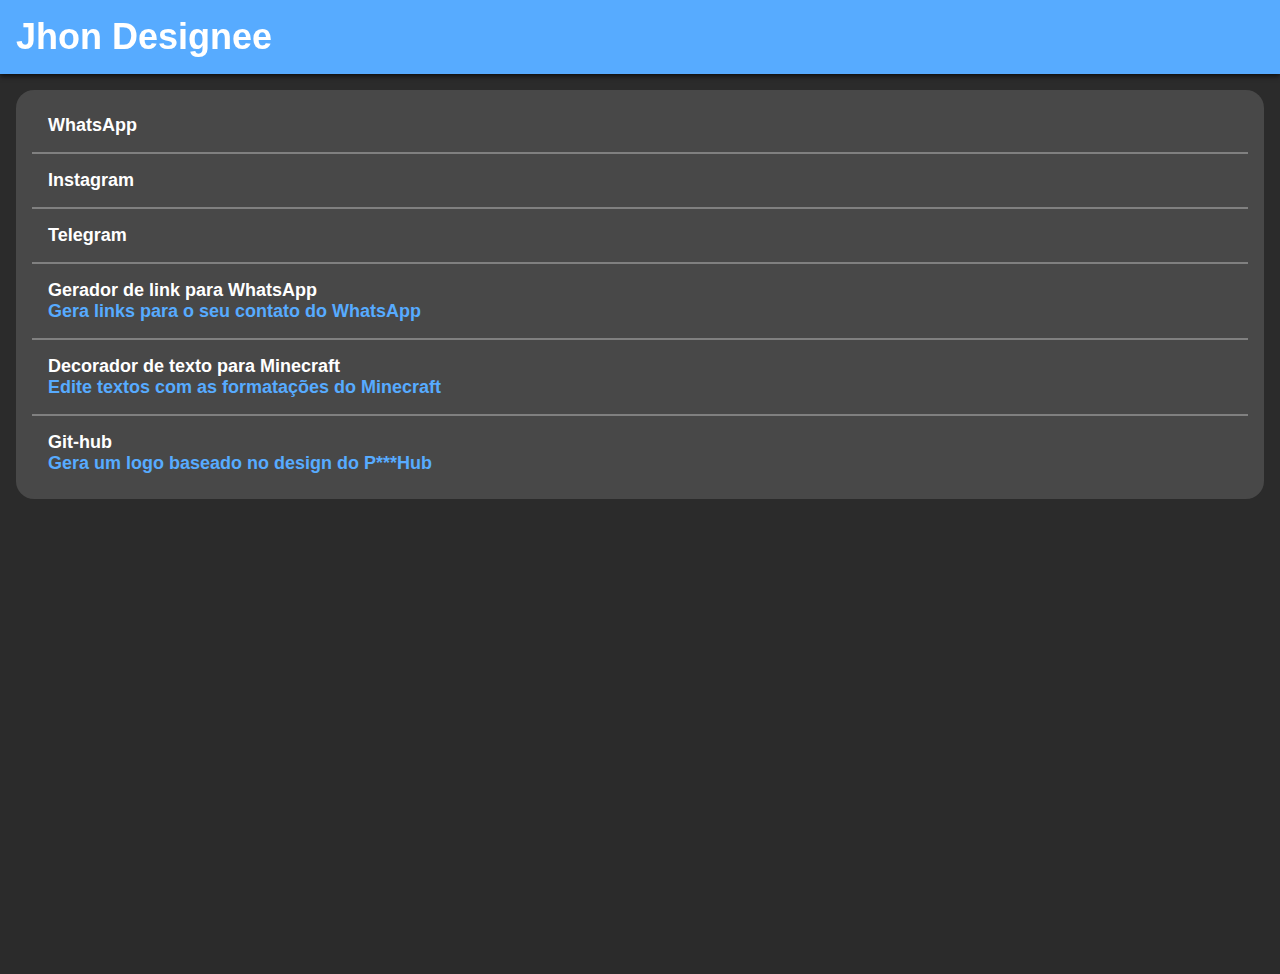
<file: index.html>
<!DOCTYPE html>
<html lang="pt-br">
<head>
  <script src="maintenance.js"></script>
  <meta charset="UTF-8">
  <meta name="viewport" content="width=device-width, initial-scale=1.0">
  <meta http-equiv="X-UA-Compatible" content="ie=edge">
  <meta name="title" content="Jhon Designee">
  <meta name="description" content="Jhon Designee">
  <meta property="author" content="https://instagram.com/ai.que.delicinha">
  <meta property="og:url" content="https://jhondesignee.github.io/web">
  <meta property="og:type" content="website">
  <meta property="og:title" content="Jhon Designee">
  <meta property="og:description" content="Jhon Designee">
  <meta property="og:locale" content="pt_BR">
  <meta property="og:image" content="https://jhondesignee.github.io/web/media/logo.jpg">
  <meta property="twitter:domain" content="jhondesignee.github.io">
  <meta property="twitter:url" content="https://jhondesignee.github.io/web">
  <meta name="twitter:title" content="Jhon Designee">
  <meta name="twitter:description" content="Jhon Designee">
  <meta property="twitter:card" content="summary_large_image">
  <meta property="twitter:image" content="https://jhondesignee.github.io/web/media/logo.jpg">
  <link rel="shortcut icon" href="https://jhondesignee.github.io/web/media/favicon.ico">
  <link rel="stylesheet" href="https://cdnjs.cloudflare.com/ajax/libs/font-awesome/6.1.1/css/all.min.css" integrity="sha512-KfkfwYDsLkIlwQp6LFnl8zNdLGxu9YAA1QvwINks4PhcElQSvqcyVLLD9aMhXd13uQjoXtEKNosOWaZqXgel0g==" crossorigin="anonymous" referrerpolicy="no-referrer">
  <script src="framework/main.js"></script>
  <title>JhonDesignee</title>
</head>
<body data-theme="dark">
  <header>
    <h1>Jhon Designee</h1>
  </header>
  <main>
    <ul>
      <li>
        <a href="https://wa.me/message/O2NSJ44ZIVUEF1">
          <span>WhatsApp</span>
        </a>
      </li>
      <li>
        <a href="https://instagram.com/ai.que.delicinha">
          <span>Instagram</span>
        </a>
      </li>
      <li>
        <a href="https://t.me/jhonuxu">
          <span>Telegram</span>
        </a>
      </li>
      <li>
        <a href="pages/gerador-de-link-whatsapp">
          <span>Gerador de link para WhatsApp</span>
          <span>Gera links para o seu contato do WhatsApp</span>
        </a>
      </li>
      <li>
        <a href="pages/decorador-de-texto-minecraft">
          <span>Decorador de texto para Minecraft</span>
          <span>Edite textos com as formatações do Minecraft</span>
        </a>
      </li>
      <li>
        <a href="pages/git-hub">
          <span>Git-hub</span>
          <span>Gera um logo baseado no design do P***Hub</span>
        </a>
      </li>
    </ul>
  </main>
</body>
</html>
</file>
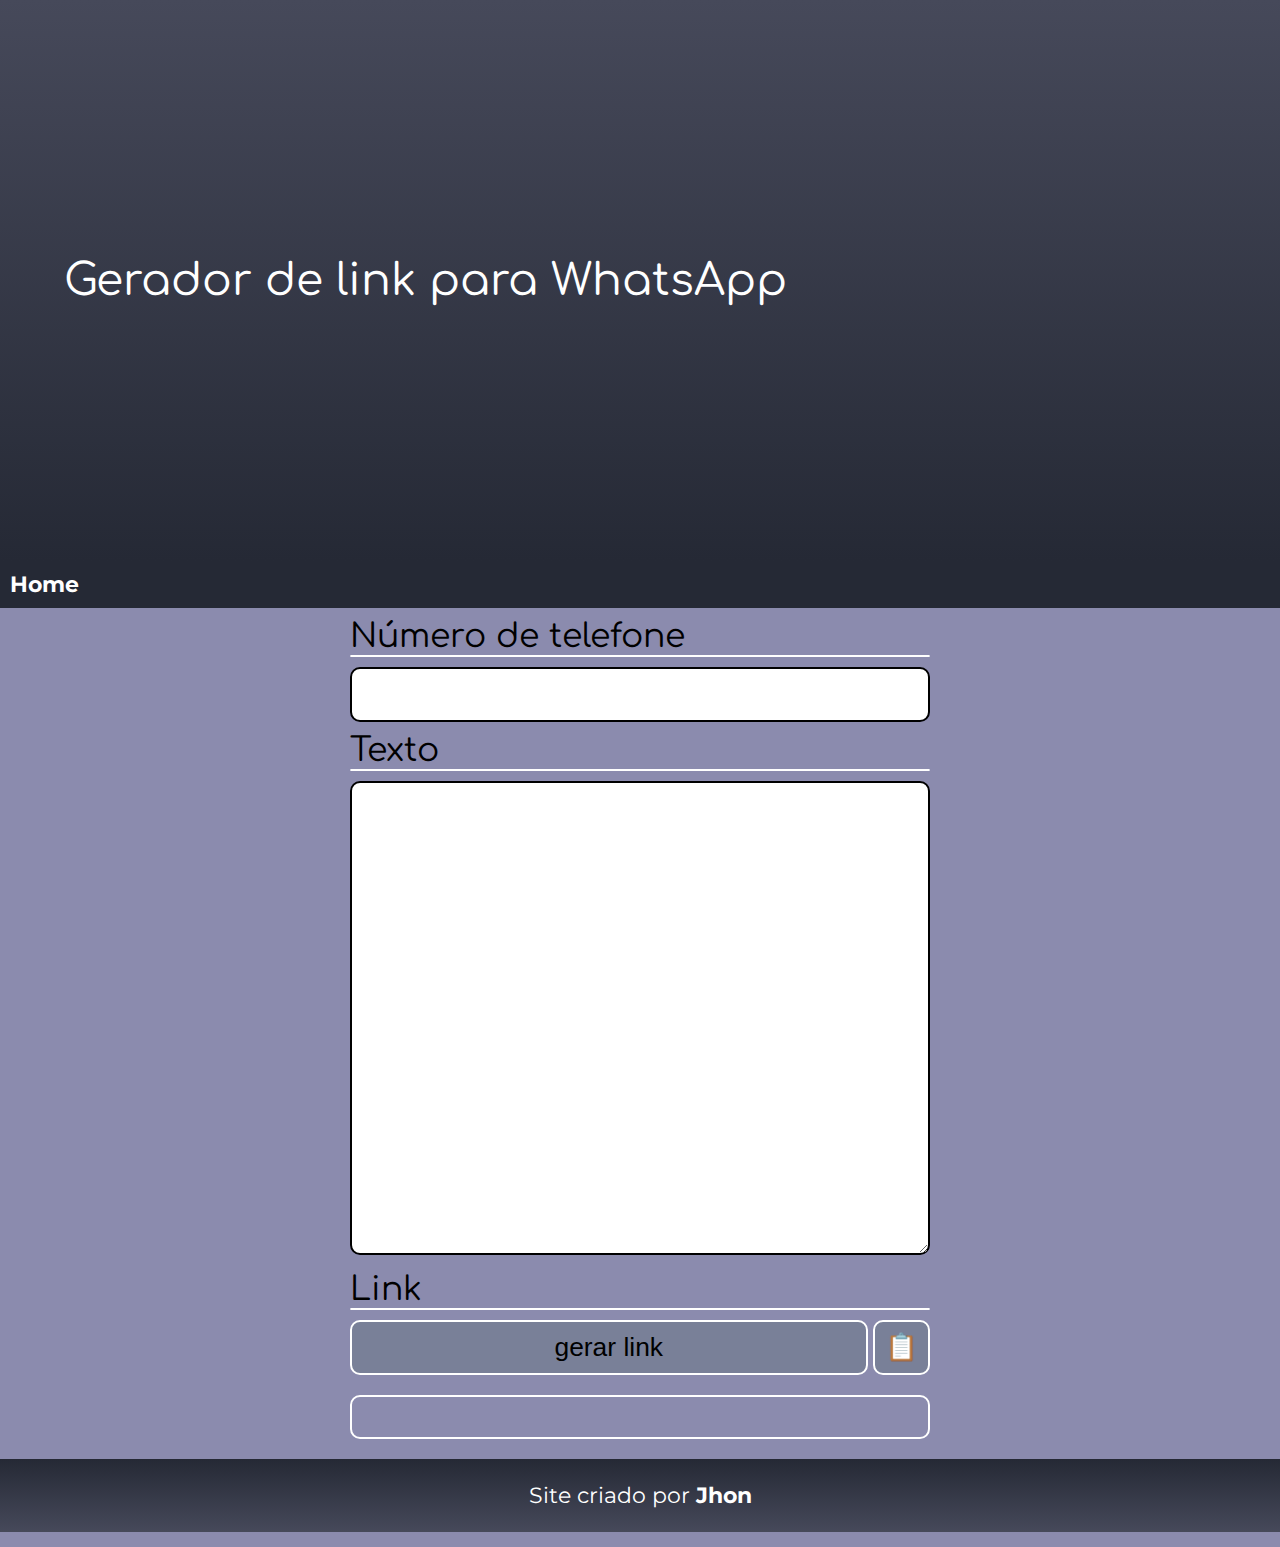
<file: gerador-de-link-whatsapp/index.html>
<!DOCTYPE html>
<html lang="pt-br">
<head>
  <meta charset="UTF-8">
  <meta http-equiv="X-UA-Compatible" content="IE=Edge">
  <meta name="viewport" content="width=device-width, initial-scale=1">
  <meta name="description" content="Crie links para contatos do WhatsApp com textos facilmente">
  <title>Gerador de Link para WhatsApp</title>
  <link rel="stylesheet" href="style.css">
  <meta property="author" content="Jhon">
  <meta property="og:url" content="https://jhonsome.github.io/html-css/projetos/gerador-de-link-whatsapp/">
  <meta property="og:type" content="website">
  <meta property="og:title" content="Gerador de link WhatsApp">
  <meta property="og:description" content="Crie links para contatos do WhatsApp com textos facilmente">
  <meta property="og:locale" content="pt_BR">
  <meta property="twitter:domain" content="jhonsome.github.io">
  <meta property="twitter:url" content="https://jhonsome.github.io/html-css/projetos/gerador-de-link-whatsapp/">
  <meta name="twitter:title" content="Gerador de link WhatsApp">
  <meta name="twitter:description" content="Crie links para contatos do WhatsApp com textos facilmente">
  <script src="main.js"></script>
</head>
<body>
	<header>
		<h1>Gerador de link para WhatsApp</h1>
	</header>
	<nav>
		<a href="https://jhonsome.github.io/web/">Home</a>
	</nav>
  <main>
    <h2>Número de telefone</h2>
    <hr>
    <input type="tel" id="phone_input">
    <h2>Texto</h2>
    <hr>
    <textarea id="text_input" rows="15"></textarea>
    <h2>Link</h2>
    <hr>
    <div id="boxbutton">
      <input type="button" value="gerar link" onclick="GenerateWhatsAppLink()">
      <input type="button" value="&#x1F4CB;" onclick="CopyToClipboard(document.getElementById('link_output'))">
    </div>
    <div id="output_link_div"></div>
    <input id="link_output" hidden></input>
  </main>
  <footer>
    <p>Site criado por <a href="https://instagram.com/jhon.something" target="_blank">Jhon</a></p>
  </footer>
</body>
</html>
</file>
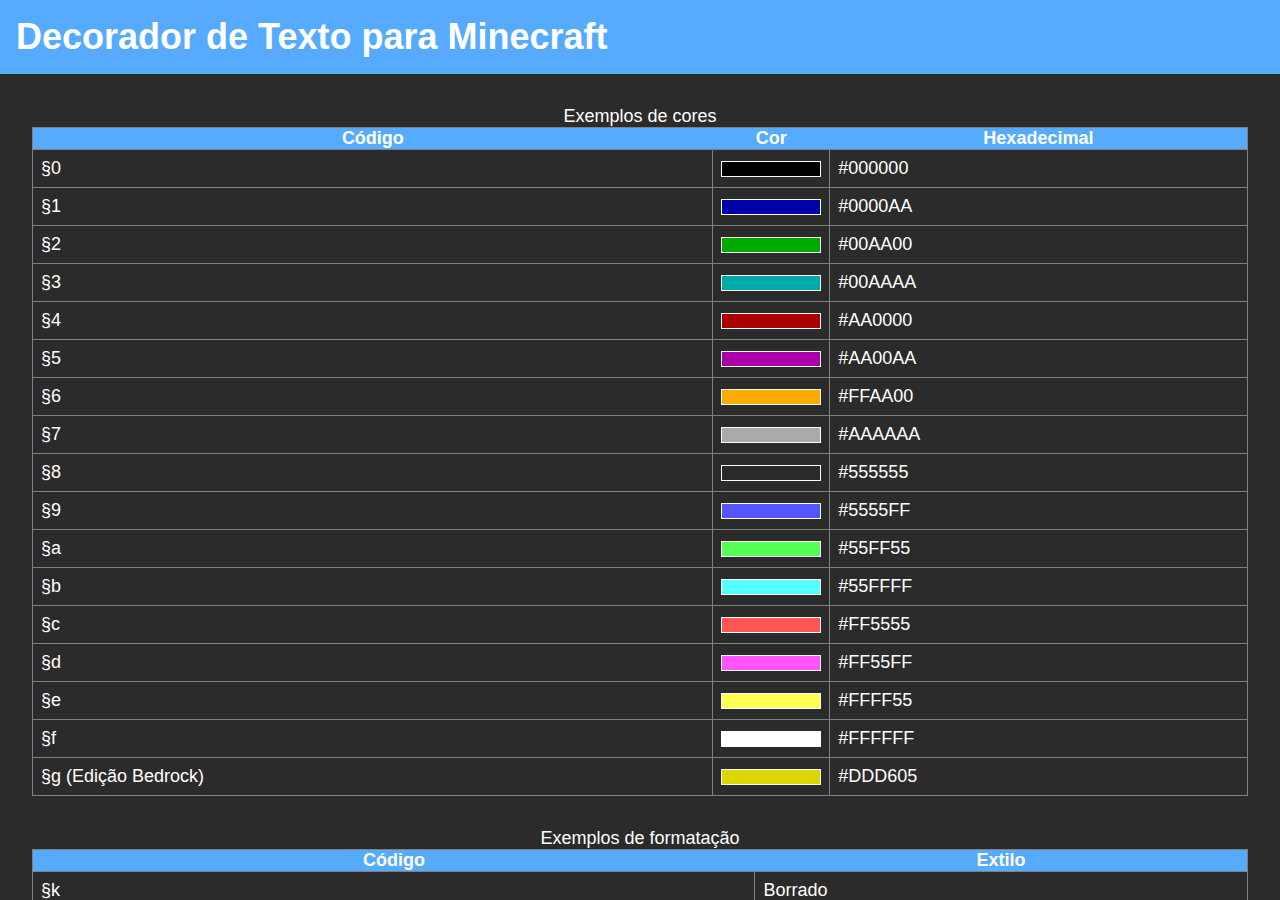
<file: pages/decorador-de-texto-minecraft/index.html>
<!DOCTYPE html>
<html lang="pt-br">

<head>
  <script>
    redirect = true
  </script>
  <script src="../../maintenance.js"></script>
  <meta charset="UTF-8">
  <meta name="viewport" content="width=device-width, initial-scale=1.0">
  <meta name="description" content="Gerar e visualizar decoradores de texto do Minecraft">
  <meta http-equiv="X-UA-Compatible" content="ie=edge">
  <link rel="stylesheet" href="style.css">
  <title>Decorador de Texto para Minecraft</title>
  <meta property="author" content="Jhon">
  <meta property="og:url" content="https://jhonsome.github.io/html-css/projetos/decorador-de-texto-minecraft/">
  <meta property="og:type" content="website">
  <meta property="og:title" content="Decorador de texto para Minecraft">
  <meta property="og:description" content="Gerar e visualizar decoradores de texto do Minecraft">
  <meta property="og:locale" content="pt_BR">
  <meta property="twitter:domain" content="jhonsome.github.io">
  <meta property="twitter:url" content="https://jhonsome.github.io/html-css/projetos/decorador-de-texto-minecraft/">
  <meta name="twitter:title" content="Decorador de texto para Minecraft">
  <meta name="twitter:description" content="Gerar e visualizar decoradores de texto do Minecraft">
  <link rel="stylesheet" href="https://cdnjs.cloudflare.com/ajax/libs/font-awesome/6.1.1/css/all.min.css" integrity="sha512-KfkfwYDsLkIlwQp6LFnl8zNdLGxu9YAA1QvwINks4PhcElQSvqcyVLLD9aMhXd13uQjoXtEKNosOWaZqXgel0g==" crossorigin="anonymous" referrerpolicy="no-referrer">
  <script defer src="script.js" ></script>
</head>

<body>
  <header>
    <h1>Decorador de Texto para Minecraft</h1>
        <div class="dropdown">
          <input type="checkbox" id="chk">
          <label for="chk"></label>
          <div class="background"></div>
          <div class="dropdown-content">
            <ul>
              <li><button>Git Hub</button></li>
              <li><button>Gerador de link WhatsApp</button></li>
            </ul>
          </div>
        </div>
  </header>
  <main>
    <table id="color_table">
      <caption>Exemplos de cores</caption>
      <thead>
        <th scope="col">Código</th>
        <th scope="col">Cor</th>
        <th scope="col">Hexadecimal</th>
      </thead>
      <tbody>
        <tr>
          <td>§0</td>
          <td>
            <div style="background-color: #000000"></div>
          </td>
          <td>#000000</td>
        </tr>
        <tr>
          <td>§1</td>
          <td>
            <div style="background-color: #0000AA"></div>
          </td>
          <td>#0000AA</td>
        </tr>
        <tr>
          <td>§2</td>
          <td>
            <div style="background-color: #00AA00"></div>
          </td>
          <td>#00AA00</td>
        </tr>
        <tr>
          <td>§3</td>
          <td>
            <div style="background-color: #00AAAA"></div>
          </td>
          <td>#00AAAA</td>
        </tr>
        <tr>
          <td>§4</td>
          <td>
            <div style="background-color: #AA0000"></div>
          </td>
          <td>#AA0000</td>
        </tr>
        <tr>
          <td>§5</td>
          <td>
            <div style="background-color: #AA00AA"></div>
          </td>
          <td>#AA00AA</td>
        </tr>
        <tr>
          <td>§6</td>
          <td>
            <div style="background-color: #FFAA00"></div>
          </td>
          <td>#FFAA00</td>
        </tr>
        <tr>
          <td>§7</td>
          <td>
            <div style="background-color: #AAAAAA"></div>
          </td>
          <td>#AAAAAA</td>
        </tr>
        <tr>
          <td>§8</td>
          <td>
            <div style="background-color: 555555"></div>
          </td>
          <td>#555555</td>
        </tr>
        <tr>
          <td>§9</td>
          <td>
            <div style="background-color: #5555FF"></div>
          </td>
          <td>#5555FF</td>
        </tr>
        <tr>
          <td>§a</td>
          <td>
            <div style="background-color: #55FF55"></div>
          </td>
          <td>#55FF55</td>
        </tr>
        <tr>
          <td>§b</td>
          <td>
            <div style="background-color: #55FFFF"></div>
          </td>
          <td>#55FFFF</td>
        </tr>
        <tr>
          <td>§c</td>
          <td>
            <div style="background-color: #FF5555"></div>
          </td>
          <td>#FF5555</td>
        </tr>
        <tr>
          <td>§d</td>
          <td>
            <div style="background-color: #FF55FF"></div>
          </td>
          <td>#FF55FF</td>
        </tr>
        <tr>
          <td>§e</td>
          <td>
            <div style="background-color: #FFFF55"></div>
          </td>
          <td>#FFFF55</td>
        </tr>
        <tr>
          <td>§f</td>
          <td>
            <div style="background-color: #FFFFFF"></div>
          </td>
          <td>#FFFFFF</td>
        </tr>
        <tr>
          <td>§g (Edição Bedrock)</td>
          <td>
            <div style="background-color: #DDD605"></div>
          </td>
          <td>#DDD605</td>
        </tr>
      </tbody>
    </table>
    <table id="format_table">
      <caption>Exemplos de formatação</caption>
      <thead>
        <th scope="col">Código</th>
        <th scope="col">Extilo</th>
      </thead>
      <tbody>
        <tr>
          <td>§k</td>
          <td>Borrado</td>
        </tr>
        <tr>
          <td>§l</td>
          <td>Negrito</td>
        </tr>
        <tr>
          <td>§m (Edição Java)</td>
          <td>Tachado</td>
        </tr>
        <tr>
          <td>§n (Edição Java)</td>
          <td>Sublinhado</td>
        </tr>
        <tr>
          <td>§o</td>
          <td>Itálico</td>
        </tr>
        <tr>
          <td>§r</td>
          <td>Reset</td>
        </tr>
      </tbody>
    </table>
    <p><strong>OBS.</strong>: Há diferenças entre as formatações nas versões Java e Bedrock.</p>
    <p>Veja aqui para mais informações sobre os <a href="https://minecraft.fandom.com/pt/wiki/C%C3%B3digos_de_formata%C3%A7%C3%A3o">códigos de formatação</a></p>
    <div class="input-container"><textarea id="input" rows="5" placeholder="Digite algo..."></textarea></div>
    <div id="output"></div>
  </main>
</body>

</html>
</file>
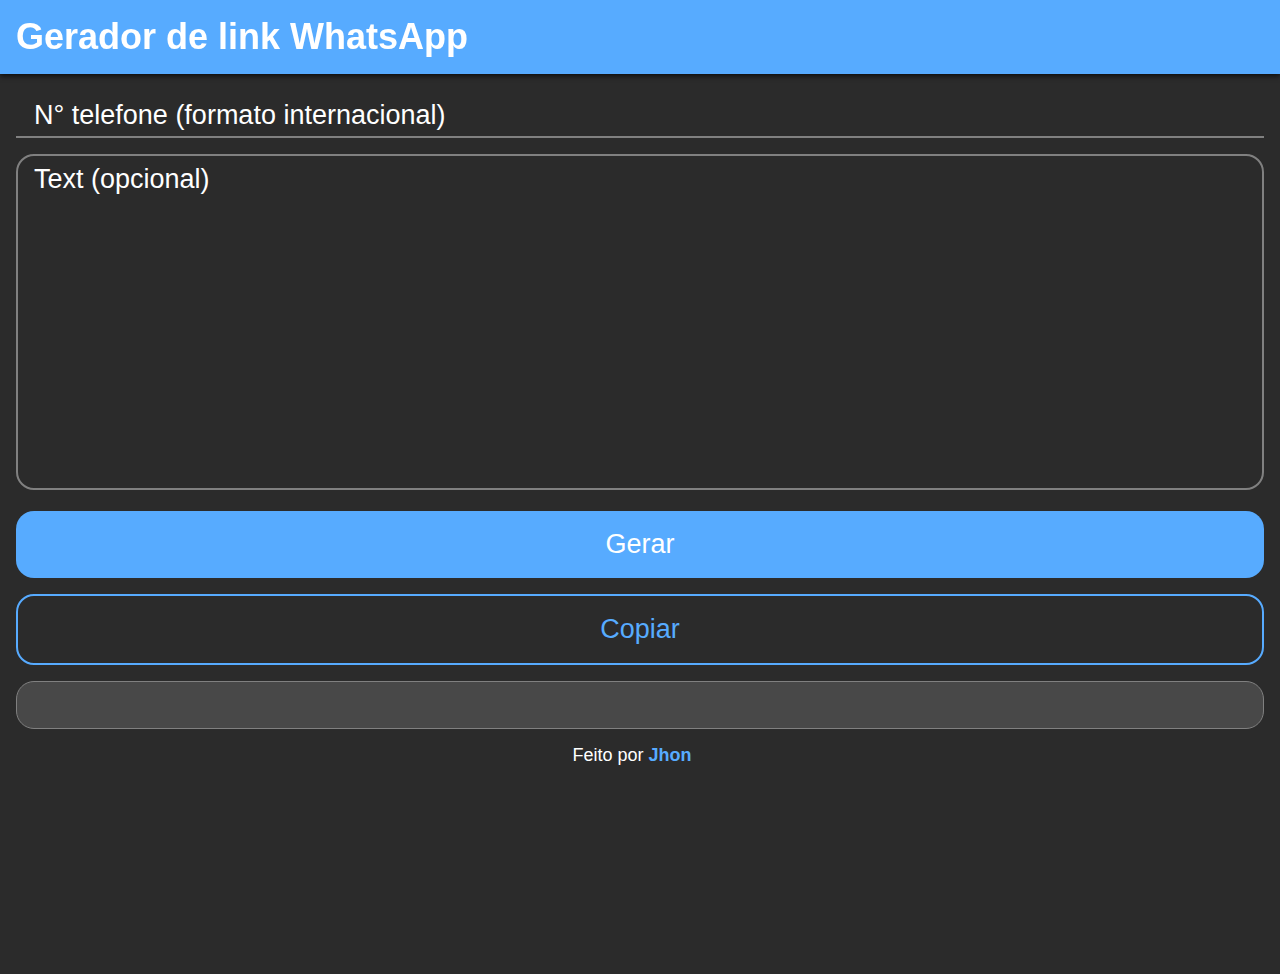
<file: pages/gerador-de-link-whatsapp/index.html>
<!DOCTYPE html>
<html lang="pt-br">
<head>
  <script src="../../maintenance.js"></script>
  <meta charset="UTF-8">
  <meta name="viewport" content="width=device-width, initial-scale=1.0">
  <meta http-equiv="X-UA-Compatible" content="ie=edge">
  <meta name="title" content="Gerador de link WhatsApp">
  <meta name="description" content="Gera links para o seu contato do WhatsApp">
  <meta property="author" content="https://instagram.com/ai.que.delicinha">
  <meta property="og:url" content="https://jhondesignee.github.io/web/pages/gerador-de-link-whatsapp">
  <meta property="og:type" content="website">
  <meta property="og:title" content="Gerador de link WhatsApp">
  <meta property="og:description" content="Gera links para o seu contato do WhatsApp">
  <meta property="og:locale" content="pt_BR">
  <meta property="og:image" content="https://jhondesignee.github.io/web/media/logo.jpg">
  <meta property="twitter:domain" content="jhondesignee.github.io">
  <meta property="twitter:url" content="https://jhondesignee.github.io/web/pages/gerador-de-link-whatsapp">
  <meta name="twitter:title" content="Gerador de link WhatsApp">
  <meta name="twitter:description" content="Gera links para o seu contato do WhatsApp">
  <meta property="twitter:card" content="summary_large_image">
  <meta property="twitter:image" content="https://jhondesignee.github.io/web/media/logo.jpg">
  <link rel="stylesheet" href="https://cdnjs.cloudflare.com/ajax/libs/font-awesome/6.1.1/css/all.min.css" integrity="sha512-KfkfwYDsLkIlwQp6LFnl8zNdLGxu9YAA1QvwINks4PhcElQSvqcyVLLD9aMhXd13uQjoXtEKNosOWaZqXgel0g==" crossorigin="anonymous" referrerpolicy="no-referrer">
  <link rel="shortcut icon" href="https://jhondesignee.github.io/web/media/favicon.ico">
  <script defer src="../../framework/main.js"></script>
  <script defer src="script.js"></script>
  <title>Gerador de link WhatsApp</title>
</head>
<body data-theme="dark">
  <header>
    <h1>Gerador de link WhatsApp</h1>
    <div class="dropdown">
      <input type="checkbox" id="chk">
      <label for="chk"></label>
      <div class="background"></div>
      <nav>
        <ul>
          <li><a href="../../index.html">Início</a></li>
          <li><a href="../decorador-de-texto-minecraft">Decorador de texto Minecraft</a></li>
          <li><a href="../git-hub">Git-hub</a></li>
        </ul>
      </nav>
    </div>
  </header>
  <main>
    <input type="tel" id="phone-number" autocomplete="off" data-lpignore="true" required pattern="^[\d\+\-\(\)\s]+$">
    <label for="phone-number">N° telefone (formato internacional)</label>
    <textarea id="text" rows="10"></textarea>
    <label for="text">Text (opcional)</label>
    <button id="generate" type="submit">Gerar</button>
    <button id="clipboard" data-secondary>Copiar</button>
    <input type="text" id="output" readonly>
    <p>Feito por <a href="https://instagram.com/ai.que.delicinha" target="_blank">Jhon</a></p>
  </main>
</body>
</html>
</file>
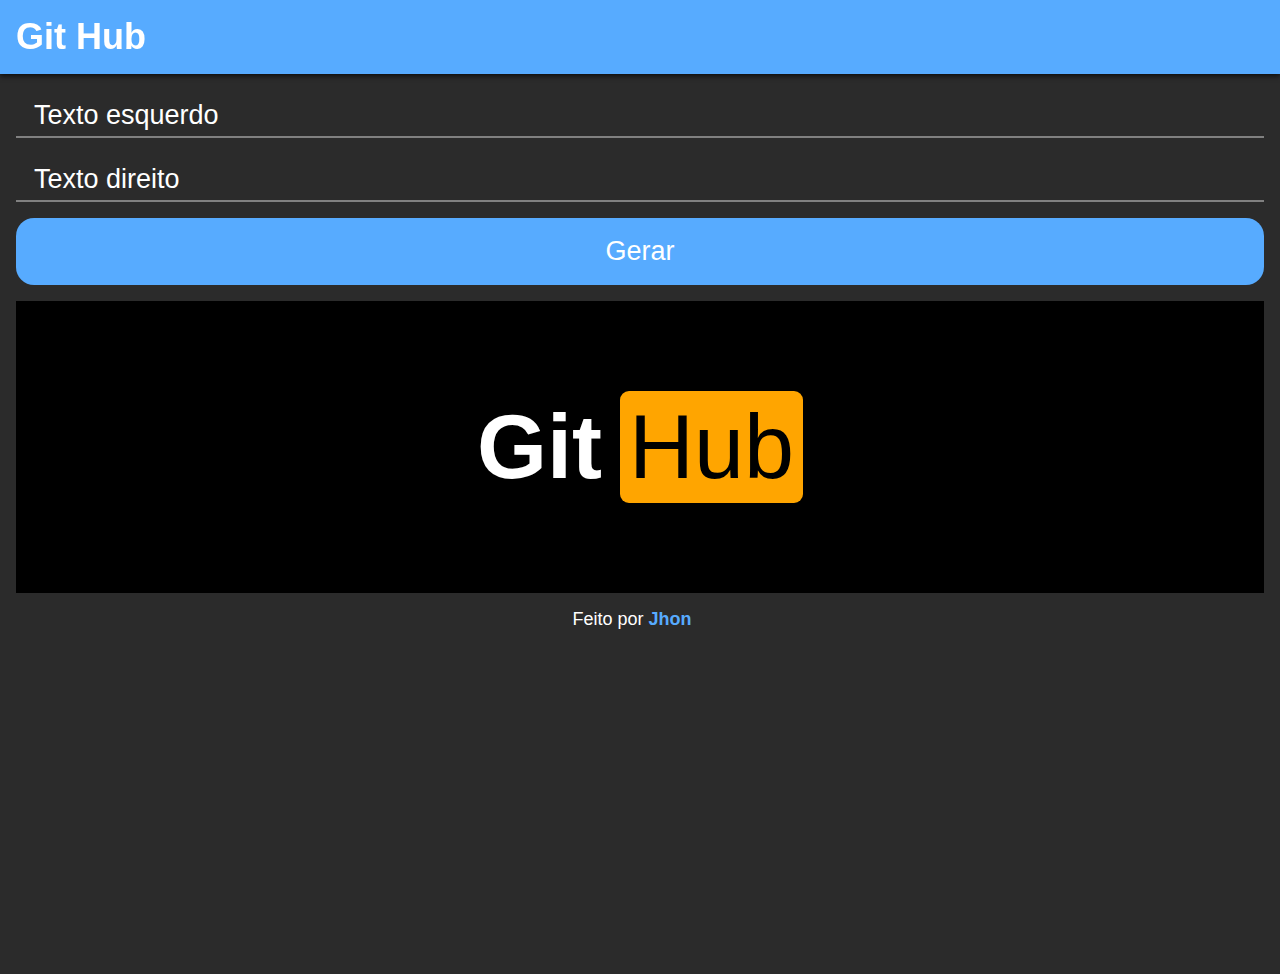
<file: pages/git-hub/index.html>
<!DOCTYPE html>
<html lang="pt-br">
<head>
  <script src="../../maintenance.js"></script>
  <meta charset="UTF-8">
  <meta name="viewport" content="width=device-width, initial-scale=1.0">
  <meta http-equiv="X-UA-Compatible" content="ie=edge">
  <meta name="title" content="Git Hub">
  <meta name="description" content="Gera logos baseado no design do P***Hub">
  <meta property="author" content="https://instagram.com/ai.que.delicinha">
  <meta property="og:url" content="https://jhondesignee.github.io/web/pages/git-hub">
  <meta property="og:type" content="website">
  <meta property="og:title" content="Git Hub">
  <meta property="og:description" content="Gera logos baseado no design do P***Hub">
  <meta property="og:locale" content="pt_BR">
  <meta property="og:image" content="https://jhondesignee.github.io/web/media/logo.jpg">
  <meta property="twitter:domain" content="jhondesignee.github.io">
  <meta property="twitter:url" content="https://jhondesignee.github.io/web/pages/git-hub">
  <meta name="twitter:title" content="Git Hub">
  <meta name="twitter:description" content="Gera logos baseado no design do P***Hub">
  <meta property="twitter:card" content="summary_large_image">
  <meta property="twitter:image" content="https://jhondesignee.github.io/web/media/logo.jpg">
  <link rel="stylesheet" href="https://cdnjs.cloudflare.com/ajax/libs/font-awesome/6.1.1/css/all.min.css" integrity="sha512-KfkfwYDsLkIlwQp6LFnl8zNdLGxu9YAA1QvwINks4PhcElQSvqcyVLLD9aMhXd13uQjoXtEKNosOWaZqXgel0g==" crossorigin="anonymous" referrerpolicy="no-referrer">
  <link rel="stylesheet" href="style.css">
  <link rel="shortcut icon" href="https://jhondesignee.github.io/web/media/favicon.ico">
  <script src="../../framework/main.js"></script>
  <script defer src="script.js"></script>
  <title>Git Hub</title>
</head>
<body data-theme="dark">
  <header>
    <h1>Git Hub</h1>
    <div class="dropdown">
      <input type="checkbox" id="chk">
      <label for="chk"></label>
      <div class="background"></div>
      <nav>
        <ul>
          <li><a href="../../index.html">Início</a></li>
          <li><a href="../decorador-de-texto-minecraft">Decorador de texto Minecraft</a></li>
          <li><a href="../gerador-de-link-whatsapp">Gerador de link WhatsApp</a></li>
        </ul>
      </nav>
    </div>
  </header>
  <main>
    <input type="text" id="input-1" autocomplete="off" data-lpignore="true">
    <label for="input-1">Texto esquerdo</label>
    <input type="text" id="input-2" autocomplete="off" data-lpignore="true">
    <label for="input-2">Texto direito</label>
    <button id="input-button">Gerar</button>
    <div class="output">
      <p>Git</p>
      <p>Hub</p>
    </div>
    <p>Feito por <a href="https://instagram.com/ai.que.delicinha" target="_blank">Jhon</a></p>
  </main>
</body>
</html>
</file>
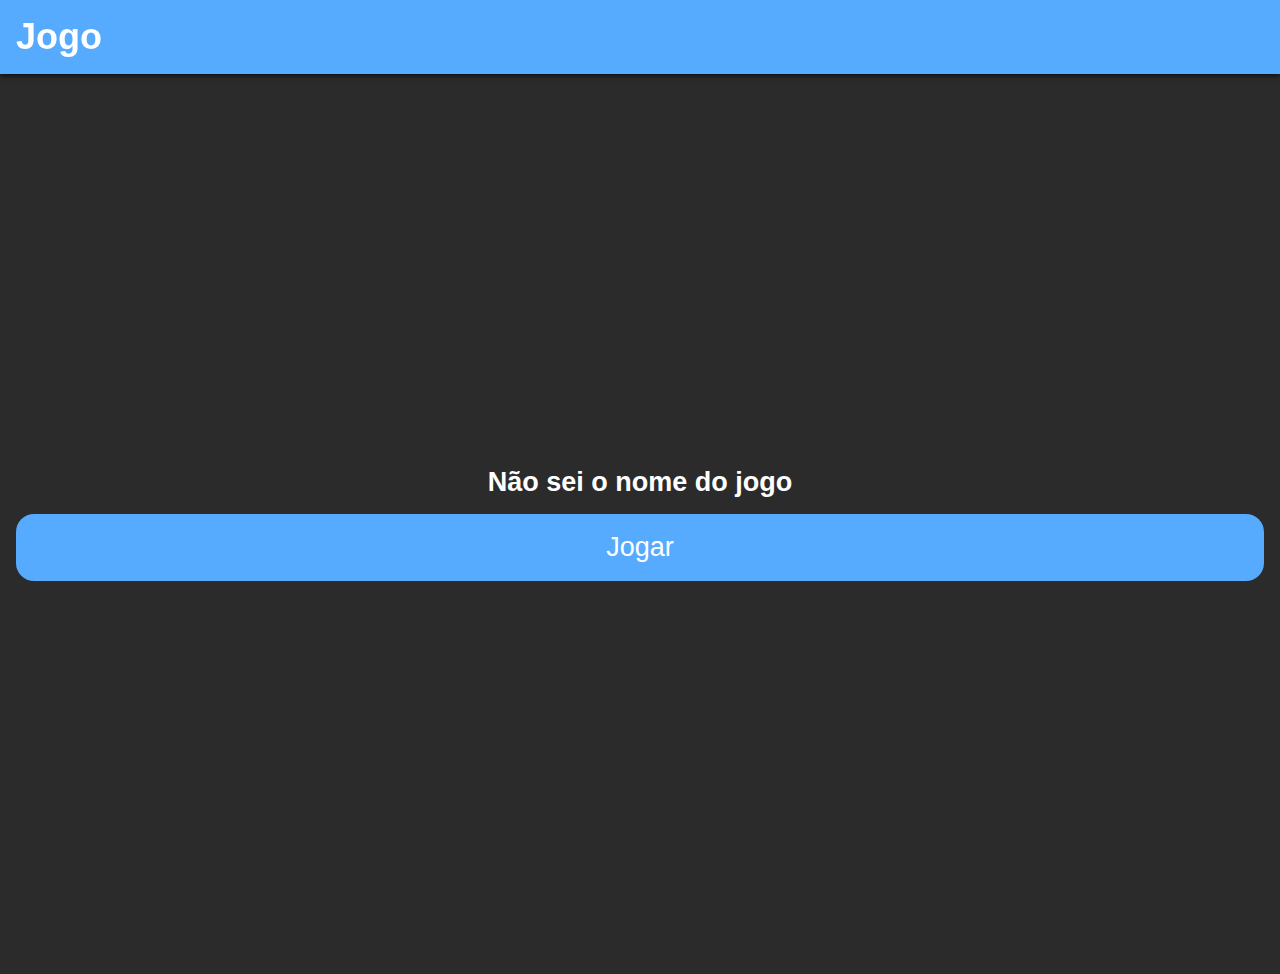
<file: pages/jogo/index.html>
<!DOCTYPE html>
<html lang="pt-br">
<head>
  <script src="../../maintenance.js"></script>
  <meta charset="UTF-8">
  <meta name="viewport" content="width=device-width, initial-scale=1.0">
  <meta http-equiv="X-UA-Compatible" content="ie=edge">
  <meta name="title" content="Jogo">
  <meta name="description" content="Jogo baseado em esteiras">
  <meta property="author" content="https://instagram.com/ai.que.delicinha">
  <meta property="og:url" content="https://jhondesignee.github.io/web/pages/jogo">
  <meta property="og:type" content="website">
  <meta property="og:title" content="Jogo">
  <meta property="og:description" content="Jogo baseado em esteiras">
  <meta property="og:locale" content="pt_BR">
  <meta property="og:image" content="https://jhondesignee.github.io/web/media/logo.jpg">
  <meta property="twitter:domain" content="jhondesignee.github.io">
  <meta property="twitter:url" content="https://jhondesignee.github.io/web/pages/jogo">
  <meta name="twitter:title" content="Jogo">
  <meta name="twitter:description" content="Jogo baseado em esteiras">
  <meta property="twitter:card" content="summary_large_image">
  <meta property="twitter:image" content="https://jhondesignee.github.io/web/media/logo.jpg">
  <link rel="stylesheet" href="https://cdnjs.cloudflare.com/ajax/libs/font-awesome/6.1.1/css/all.min.css" integrity="sha512-KfkfwYDsLkIlwQp6LFnl8zNdLGxu9YAA1QvwINks4PhcElQSvqcyVLLD9aMhXd13uQjoXtEKNosOWaZqXgel0g==" crossorigin="anonymous" referrerpolicy="no-referrer">
  <link rel="shortcut icon" href="https://jhondesignee.github.io/web/media/favicon.ico">
  <script src="../../framework/main.js"></script>
  <script>
    window.addEventListener("DOMContentLoaded", () => {
      document.querySelector("button#play").addEventListener("click", () => { window.location.href = "main.html" })
    })
  </script>
  <link rel="stylesheet" href="style.css">
  <title>Jogo</title>
</head>
<body data-theme="dark">
  <header>
    <h1>Jogo</h1>
    <div class="dropdown">
      <input type="checkbox" id="chk">
      <label for="chk"></label>
      <div class="background"></div>
      <nav>
        <ul>
          <li><a href="../../index.html">Início</a></li>
          <li><a href="../decorador-de-texto-minecraft">Decorador de texto Minecraft</a></li>
          <li><a href="../gerador-de-link-whatsapp">Gerador de link WhatsApp</a></li>
          <li><a href="../git-hub">Git-hub</a></li>
        </ul>
      </nav>
    </div>
  </header>
  <main>
    <h2>Não sei o nome do jogo</h2>
    <button id="play">Jogar</button>
  </main>
</body>
</html>
</file>
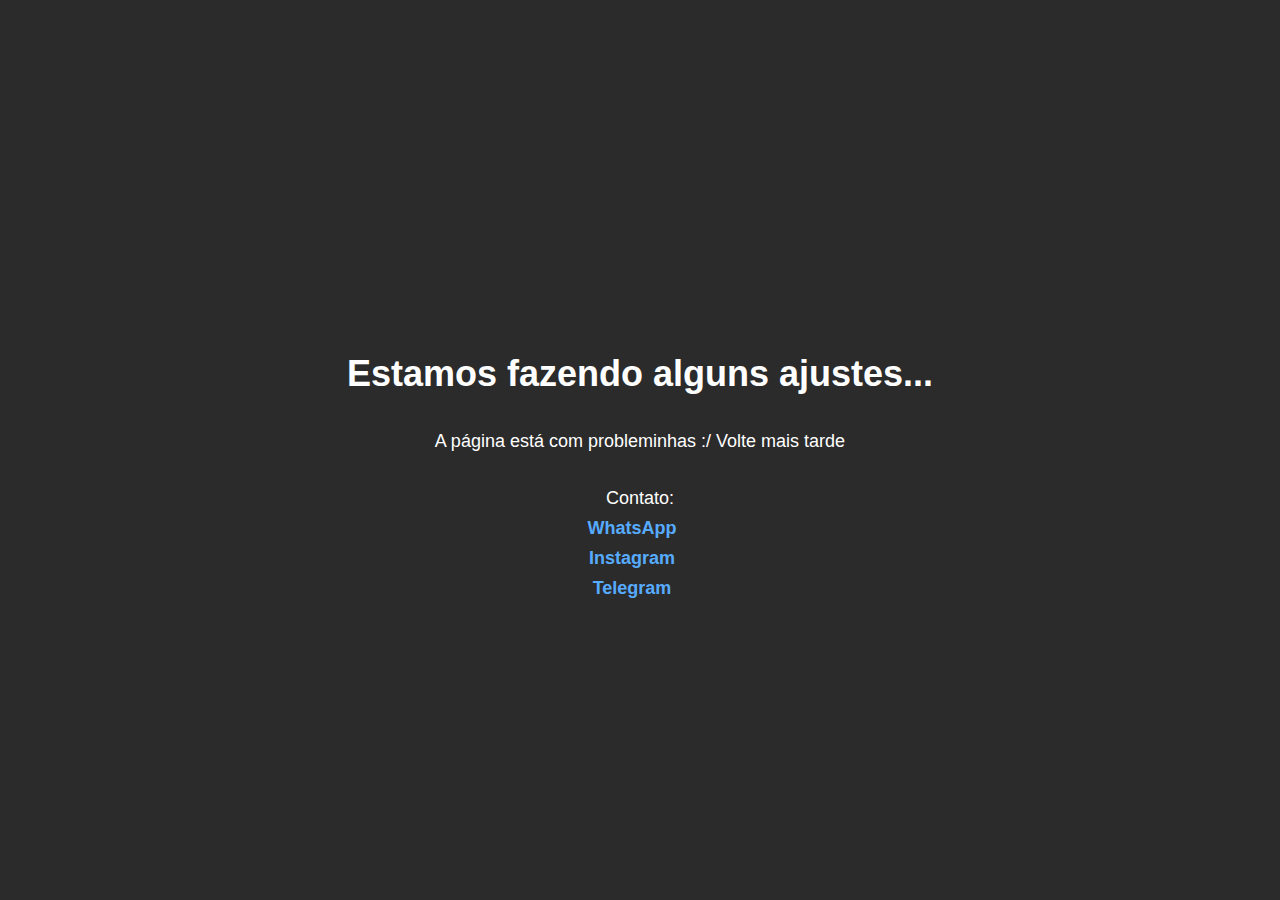
<file: maintenance.html>
<!DOCTYPE html>
<html>
<head>
  <meta charset="UTF-8">
  <meta name="viewport" content="width=device-width, initial-scale=1.0">
  <meta http-equiv="X-UA-Compatible" content="ie=edge">
  <meta name="title" content="Jhon Designee">
  <meta name="description" content="Jhon Designee">
  <meta property="author" content="https://instagram.com/ai.que.delicinha">
  <meta property="og:url" content="https://jhondesignee.github.io/web">
  <meta property="og:type" content="website">
  <meta property="og:title" content="Jhon Designee">
  <meta property="og:description" content="Jhon Designee">
  <meta property="og:locale" content="pt_BR">
  <meta property="og:image" content="https://jhondesignee.github.io/web/media/logo.jpg">
  <meta property="twitter:domain" content="jhondesignee.github.io">
  <meta property="twitter:url" content="https://jhondesignee.github.io/web">
  <meta name="twitter:title" content="Jhon Designee">
  <meta name="twitter:description" content="Jhon Designee">
  <meta property="twitter:card" content="summary_large_image">
  <meta property="twitter:image" content="https://jhondesignee.github.io/web/media/logo.jpg">
  <link rel="shortcut icon" href="https://jhondesignee.github.io/web/media/favicon.ico">
  <link rel="stylesheet" href="https://cdnjs.cloudflare.com/ajax/libs/font-awesome/6.1.1/css/all.min.css" integrity="sha512-KfkfwYDsLkIlwQp6LFnl8zNdLGxu9YAA1QvwINks4PhcElQSvqcyVLLD9aMhXd13uQjoXtEKNosOWaZqXgel0g==" crossorigin="anonymous" referrerpolicy="no-referrer">
  <style>
    @keyframes spin {
      to {
        transform: rotate(360deg);
      }
    }
    
    main {
      justify-content: center;
    }
    
    div.container {
      display: flex;
      flex-direction: column;
      align-items: center;
      text-align: center;
    }
    
    div.container > * {
      margin: var(--font-size);
    }
    
    div#contact {
      display: flex;
      flex-direction: column;
      align-items: center;
      gap: calc(var(--font-size) / 2);
    }
    
    div#icons i {
      color: var(--color-1);
      animation: spin 5s linear infinite;
    }
    
    div#icons i:first-child {
      font-size: calc(var(--font-size) * 10);
    } 
    
    div#icons i:last-child {
      font-size: calc(var(--font-size) * 3);
      animation: spin 3s linear infinite reverse;
    } 
  </style>
  <script src="framework/main.js"></script>
  <title>JhonDesignee</title>
</head>
<body>
  <main>
    <div class="container">
      <div id="icons">
        <i class="fa-solid fa-gear"></i>
        <i class="fa-solid fa-gear"></i> 
      </div>
    </div>
    <div class="container">
      <h1>Estamos fazendo alguns ajustes...</h1>
      <p>A página <strong></strong> está com probleminhas :/ Volte mais tarde</p>
      <div id="contact">
        <p>Contato:</p>
        <a target="_blank" href="https://wa.me/message/O2NSJ44ZIVUEF1">WhatsApp</a>
        <a target="_blank" href="https://instagram.com/ai.que.delicinha">Instagram</a>
        <a target="_blank" href="https://t.me/jhonuxu">Telegram</a>
      </div>
    </div>
  </main>
  <script>
    let paragraph = document.querySelector("strong")
    paragraph.innerText = sessionStorage.getItem("current_url")
  </script>
</body>
</html>
</file>
<file: gerador-de-link-whatsapp/style.css>
@import url('https://fonts.googleapis.com/css2?family=Comfortaa:wght@300&family=Montserrat:wght@400;700&display=swap');

:root {
  --color_1: #252935;
  --color_2: #46495A;
  --color_3: #798098;
  --color_4: #8B8BAE;
  --heading_font: Comfortaa, cursive;
  --defaut_font: Montserrat, sans-serif;
}

* {
  margin: 0px;
  padding: 0px;
  box-sizing: border-box;
}

html, body {
  height: 100vh;
}

body {
  font-size: 22px;
  background-color: var(--color_4);
  font-family: var(--defaut_font);
}

a {
  text-decoration: none;
  color: #FFFFFF;
  font-weight: bold;
  transition: 300ms;
}

a:hover {
  text-decoration: underline;
  color: blue;
}

p {
  margin: 10px 0px;
  line-height: 1.5em;
}

h1, h2, h3, h4, h5, h6 {
	font-family: var(--heading_font);
	font-weight: normal;
}

header {
	padding: 20% 5%;
  background-color: var(--color_1);
  background-image: linear-gradient(to bottom, var(--color_2), var(--color_1));
  color: #FFFFFF;
}

nav {
	padding: 10px 0px;
	color: #FFFFFF;
	background-color: var(--color_1);
}

nav > a {
	padding: 10px;
}

nav > a:hover {
	background-color: var(--color_3);
	border-radius: 10px;
}

main {
  padding: 10px;
  max-width: 600px;
  min-width: 300px;
  margin: auto;
}

div#boxbutton {
  display: grid;
  grid-template-columns: 9fr 1fr;
  grid-column-gap: 5px;
}

div#output_link_div {
	min-height: 2em;
	border: 2px solid #FFFFFF;
	border-radius: 10px;
	padding: 10px;
	margin: 10px 0px;
	word-break: break-all;
}

hr {
  border: 1px solid #FFFFFF;
  background-color: #FFFFFF;
  border-radius: 1px;
}

footer {
  background-color: var(--color_1);
  color: #FFFFFF;
  text-align: center;
  padding: 10px;
}

input, textarea {
	width: 100%;
	padding: 10px;
	margin: 10px 0px;
	font-size: 1.2em;
	border: 2px solid #000000;
	border-radius: 10px;
}

input::placeholder {
	color: red;
	opacity: 0.5;
}

input[type=button] {
	background-color: var(--color_3);
	border-color: #FFFFFF;
}

footer {
	background-color: var(--color_1);
	background-image: linear-gradient(to top, var(--color_2), var(--color_1));
}
</file>
<file: pages/decorador-de-texto-minecraft/style.css>
* {
  padding: 0;
  margin: 0;
  box-sizing: border-box;
}

:root {
  --color-1: #57ABFF;
  --color-2: #2B2B2B;
  --color-3: #484848;
}

body {
  display: flex;
  flex-direction: column;
  align-items: center;
  font-size: 18px;
  font-family: Arial, Helvetica, Verdana, sans-serif;
  width: 100vw;
  height: 100vh;
  background-color: var(--color-2);
  color: white;
}

body > * {
  width: 100%;
}

header {
  display: flex;
  flex-direction: row;
  justify-content: space-between;
  align-items: center;
  position: sticky;
  z-index: 2;
  top: 0;
  padding: 1rem;
  background-color: var(--color-1);
}

main {
  display: flex;
  flex-direction: column;
  align-items: center;
  overflow-y: auto;
  padding: 1rem 0;
}

footer {
  position: sticky;
  bottom: 0;
  padding: 1rem;
  background-color: var(--color-1);
}

ul {
  list-style-type: none;
  background-color: var(--color-3);
  width: 95%;
  padding: 0 1rem;
  border-radius: 1rem;
}

ul > li {
  border-top: 1px solid grey;
}

ul > li:first-child {
  border-top: none;
}

div.input_container {
  position: relative;
  width: 95%;
  margin: 1rem 0;
}

div.input_container > span::after {
  content: "";
  position: absolute;
  bottom: 0;
  left: 0;
  width: 10%;
  height: 2px;
  background-color: grey;
  transition: 300ms ease-out;
}

div.input_container > input:hover + span::after {
  width: 100%;
  background-color: white;
}

div.input_container > input {
  position: relative;
  width: 100%;
  height: 3rem;
  font-size: 2rem;
  border: none;
  background-color: transparent;
  outline: none;
  color: white;
}

button {
  position: relative;
  width: 95%;
  border: none;
  padding: 1rem;
  font-size: 2rem;
  border-radius: 1rem;
  background-color: var(--color-1);
  color: white;
  margin: 1rem;
}

button::after {
  content: "";
  position: absolute;
  top: 0;
  left: 50%;
  width: 0;
  height: 100%;
  border-radius: 1rem;
  transition: 100ms ease-in-out;
}

button:hover::after {
  background-color: #FFFFFF3D;
  left: 0;
  width: 100%;
}

button:active::after {
  background-color: #FFFFFF7D;
  left: 0;
  width: 100%;
}

table {
  border-collapse: collapse;
  width: 95%;
  margin: 1rem 0;
}

table caption {
  border: none;
}

table thead {
  background-color: var(--color-1);
}

table td, table thead {
  border: 1px solid grey;
  padding: 0.5rem;
}

table div {
  width: 100%;
  height: 1rem;
  border: 1px solid white;
}

div.dropdown {
  position: relative;
}

div.dropdown > div.background {
  display: none;
  position: fixed;
  z-index: 1;
  top: 0;
  left: 0;
  width: 100vw;
  height: 100vh;
  background-color: #00000053;
}

div.dropdown > input[type=checkbox] {
  display: none;
}

div.dropdown > div.dropdown-content {
  display: none;
  position: absolute;
  right: 0;
  white-space: nowrap;
  z-index: 2;
}

div.dropdown > label {
  display: block;
  position: relative;
  z-index: 2;
  width: 2rem;
  height: 2rem;
}

div.dropdown > label:after {
  display: flex;
  justify-content: center;
  align-items: center;
  content: "\f0c9";
  font-family: "Font Awesome 5 Free";
  width: 100%;
  height: 100%;
  font-size: 2rem;
  font-weight: 900;
  transition: 300ms ease-out;
}

div.dropdown > input[type=checkbox]:checked ~ label:after {
  content: "\58";
  transform: rotate(180deg);
  transition: 300ms ease-out;
} 

div.dropdown > input[type=checkbox]:checked ~ :is(div.dropdown-content, div.background) {
  display: block;
}

div.dropdown > div.dropdown-content > ul {
  border-radius: 0;
  padding: 1rem;
  width: 100%;
} 

div.dropdown > div.dropdown-content > ul button {
  font-size: 1rem;
  background-color: transparent;
  margin: 0;
  width: 100%;
  text-align: left;
} 

div.dropdown > div.dropdown-content > ul button:after {
  border-radius: 0;
} 

a {
  position: relative;
  text-decoration: none;
  color: var(--color-1);
}

a::before {
  content: "";
  position: absolute;
  bottom: 0;
  left: 50%;
  width: 0;
  height: 2px;
  background-color: var(--color-1);
  transition: 200ms ease-in-out;
}

a:hover::before {
  left: 0;
  width: 100%;
}

a::after {
  content: "\f35d";
  font-family: "Font Awesome 5 Free";
  font-weight: 900;
  padding-left: 2px;
}

div.input-container {
  width: 95%;
}

textarea {
  width: 100%;
  height: auto;
  resize: none;
  font-size: 1.5rem;
  color: white;
  border: 2px solid var(--color-1);
  background-color: transparent;
  border-radius: 1rem;
  padding: 1rem;
  margin: 1rem 0;
}

::placeholder {
  color: grey;
}
</file>
<file: pages/git-hub/style.css>
div.output {
  display: flex;
  flex-direction: row;
  justify-content: center;
  align-items: center;
  gap: var(--font-size);
  font-size: calc(var(--font-size) * 5);
  font-weight: 700;
  width: 100%;
  background-color: black;
  padding: 1em;
  overflow: hidden;
}

div.output p {
  color: white;
  white-space: nowrap;
}

div.output p:last-child {
  background-color: orange;
  color: black;
  padding: 0.05em 0.1em;
  border-radius: 0.1em;
  font-weight: 500;
}
</file>
<file: pages/jogo/style.css>
main {
  justify-content: center;
}
</file>
